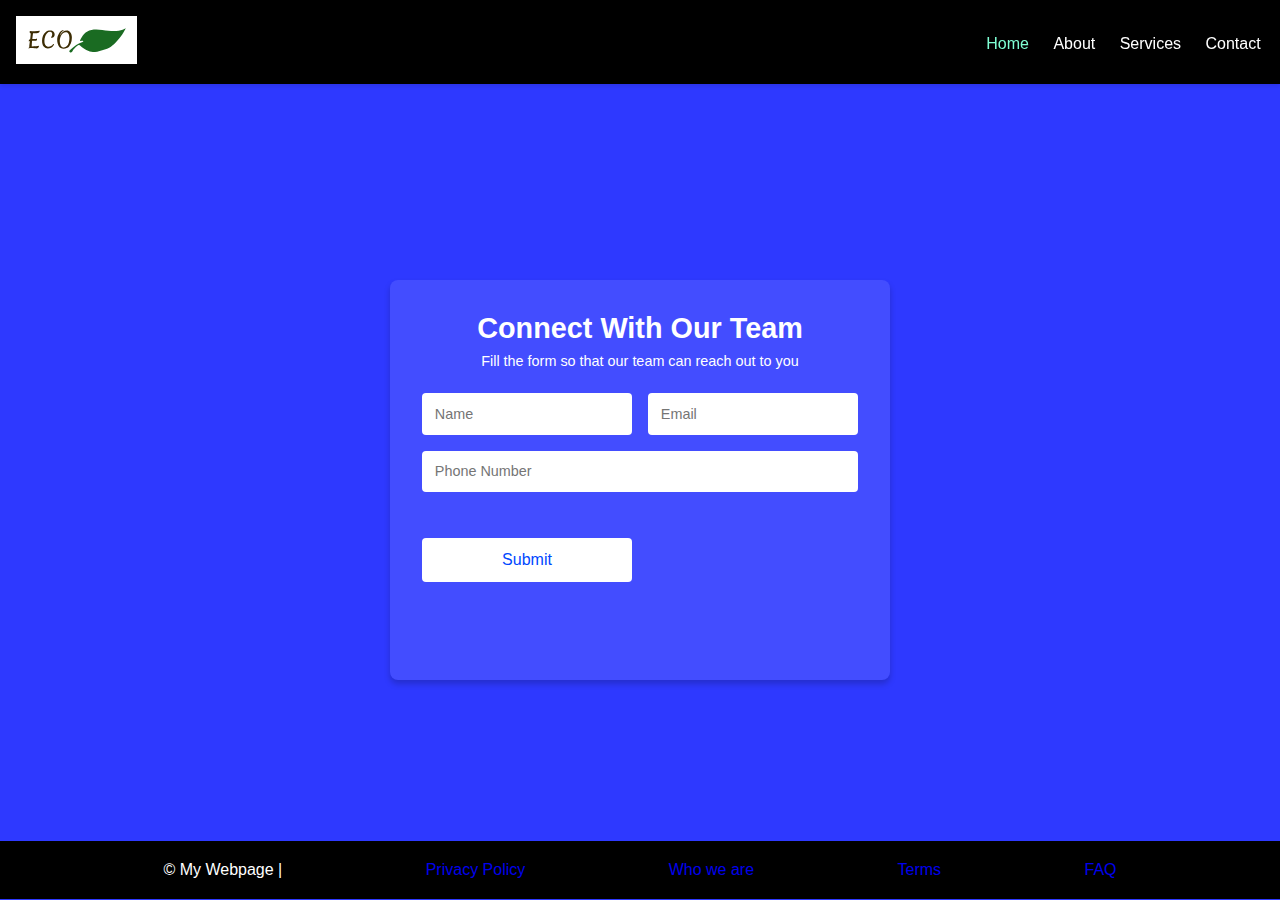
<file: index.html>
<!DOCTYPE html>
<html lang="en">
<head>
    <meta charset="UTF-8">
    <meta name="viewport" content="width=device-width, initial-scale=1.0">
    <link rel="stylesheet" href="./main.css">
    <title>Contact Form</title>
</head>
<body id="contacttwo">
    <nav>
        <a href="#">
            <picture>
                <!-- SVG version for all scenarios due to scalability and efficiency -->
                <source srcset="./assets/logo/ECO_logo.svg" type="image/svg+xml" />
                <!-- High resolution PNG for large screens -->
                <source srcset="./assets/logo/ECO_logo_big.png" media="(min-width: 1024px)" type="image/png" />
                <!-- Small PNG for medium screens -->
                <source srcset="./assets/logo/ECO_logo_small.png" media="(min-width: 768px)" type="image/png" />
                <!-- High resolution JPG for small screens (lower priority than PNG) -->
                <source srcset="./assets/logo/ECO_logo_big.jpg" media="(min-width: 480px)" type="image/jpg" />
                <!-- Fallback small JPG for all other scenarios or if none of the above are supported -->
                <img src="./assets/logo/ECO_logo_small.jpg" alt="ECO company logo">
            </picture>
        </a>
        <span class="spacer"></span>
        <ul>
            <li><a href="#" id="current-page">Home</a></li>
            <li><a href="./pages/about.html">About</a></li>
            <li><a href="./pages/services.html">Services</a></li>
            <li id="last-item"><a href="./pages/contact.html">Contact</a></li>
        </ul>
    </nav>
    <div class="form-container">
        <h1>Connect With Our Team</h1>
        <p>Fill the form so that our team can reach out to you</p>
        <form class="contact-form">
          <input type="text" name="name" placeholder="Name">
          <input type="email" name="email" placeholder="Email">
          <input type="tel" name="phone" placeholder="Phone Number">
          <button type="submit">Submit</button>
        </form>
      </div>
</div>
<footer aria-label="Policies, about us and Frequently Asked Questions"></footeraria-label>
    &copy; My Webpage |
    <a href="https://treecanada.ca/privacy-policy/">Privacy Policy</a>
    <a href="https://treecanada.ca/about-us/contact-us/">Who we are</a>
    <a href="https://treecanada.ca/">Terms</a>
    <a href="https://treecanada.ca/resources/trees-of-canada/">FAQ</a>
</footer>
</body>
</html>
</file>
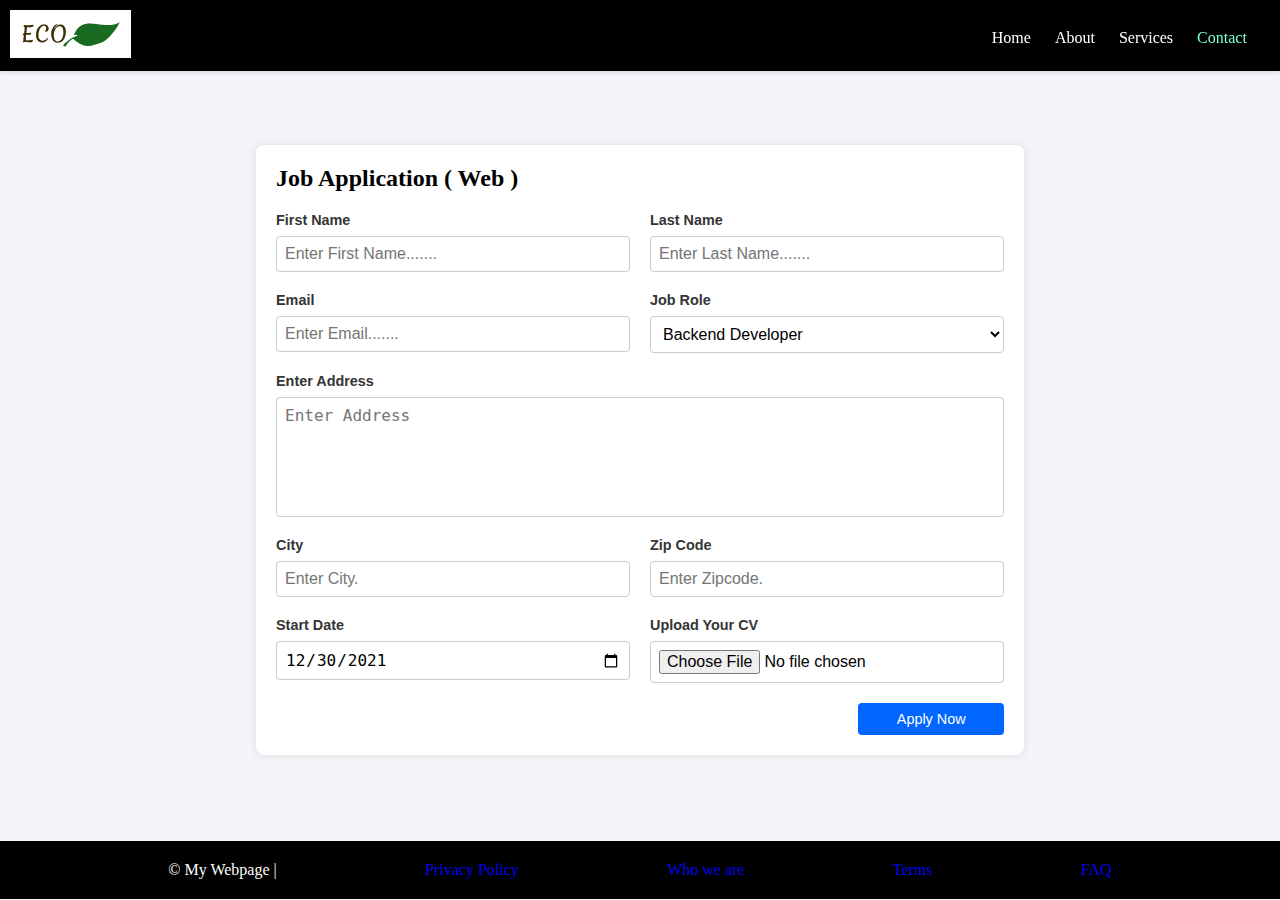
<file: pages/contact.html>
<!DOCTYPE html>
<html lang="en">
<head>
    <meta charset="UTF-8">
    <meta name="viewport" content="width=device-width, initial-scale=1.0">
    <link rel="stylesheet" href="secondary.css">
    <title>Job Application</title>
</head>
<body>
    <nav>
        <a href="#">
            <picture>
                <!-- SVG version for all scenarios due to scalability and efficiency -->
                <source srcset="../assets/logo/ECO_logo.svg" type="image/svg+xml" />
                <!-- High resolution PNG for large screens -->
                <source srcset="../assets/logo/ECO_logo_big.png" media="(min-width: 1024px)" type="image/png" />
                <!-- Small PNG for medium screens -->
                <source srcset="../assets/logo/ECO_logo_small.png" media="(min-width: 768px)" type="image/png" />
                <!-- High resolution JPG for small screens (lower priority than PNG) -->
                <source srcset="../assets/logo/ECO_logo_big.jpg" media="(min-width: 480px)" type="image/jpg" />
                <!-- Fallback small JPG for all other scenarios or if none of the above are supported -->
                <img src="../assets/logo/ECO_logo_small.jpg" alt="ECO company logo">
            </picture>
        </a>
        <span class="spacer"></span>
        <ul>
            <li><a href="../index.html">Home</a></li>
            <li><a href="./about.html">About</a></li>
            <li><a href="./services.html">Services</a></li>
            <li id="last-item"><a href="#" id="current-page">Contact</a></li>
        </ul>
    </nav>
    <div id="form-container">
        <h2 id="form-title">Job Application ( Web )</h2>
        <form id="job-form">
          <div id="first-name-group">
            <label for="first-name">First Name</label>
            <input type="text" id="first-name" placeholder="Enter First Name.......">
          </div>
          <div id="last-name-group">
            <label for="last-name">Last Name</label>
            <input type="text" id="last-name" placeholder="Enter Last Name.......">
          </div>
          <div id="email-group">
            <label for="email">Email</label>
            <input type="email" id="email" placeholder="Enter Email.......">
          </div>
          <div id="job-role-group">
            <label for="job-role">Job Role</label>
            <select id="job-role" style="background-color: white;">
              <option value="backend">Backend Developer</option>
              <option value="frontend">Frontend Developer</option>
              <option value="fullstack">Full Stack Developer</option>
            </select>
          </div>
          <div id="address-group">
            <label for="address">Enter Address</label>
            <textarea id="address" rows="4" placeholder="Enter Address"></textarea>
          </div>
          <div id="city-group">
            <label for="city">City</label>
            <input type="text" id="city" placeholder="Enter City.">
          </div>
          <div id="pincode-group">
            <label for="pincode">Zip Code</label>
            <input type="text" id="pincode" placeholder="Enter Zipcode.">
          </div>
          <div id="start-date-group">
            <label for="start-date">Start Date</label>
            <input type="date" id="start-date" value="2021-12-30">
          </div>
          <div id="cv-group">
            <label for="cv">Upload Your CV</label>
            <input type="file" id="cv">
          </div>
          <div id="submit-group">
            <button type="submit" id="apply-btn">Apply Now</button>
          </div>
        </form>
      </div>
    <footer aria-label="Policies, about us and Frequently Asked Questions"></footeraria-label>
        &copy; My Webpage |
        <a href="https://treecanada.ca/privacy-policy/">Privacy Policy</a>
        <a href="https://treecanada.ca/about-us/contact-us/">Who we are</a>
        <a href="https://treecanada.ca/">Terms</a>
        <a href="https://treecanada.ca/resources/trees-of-canada/">FAQ</a>
    </footer>
</body>
</html>
</file>
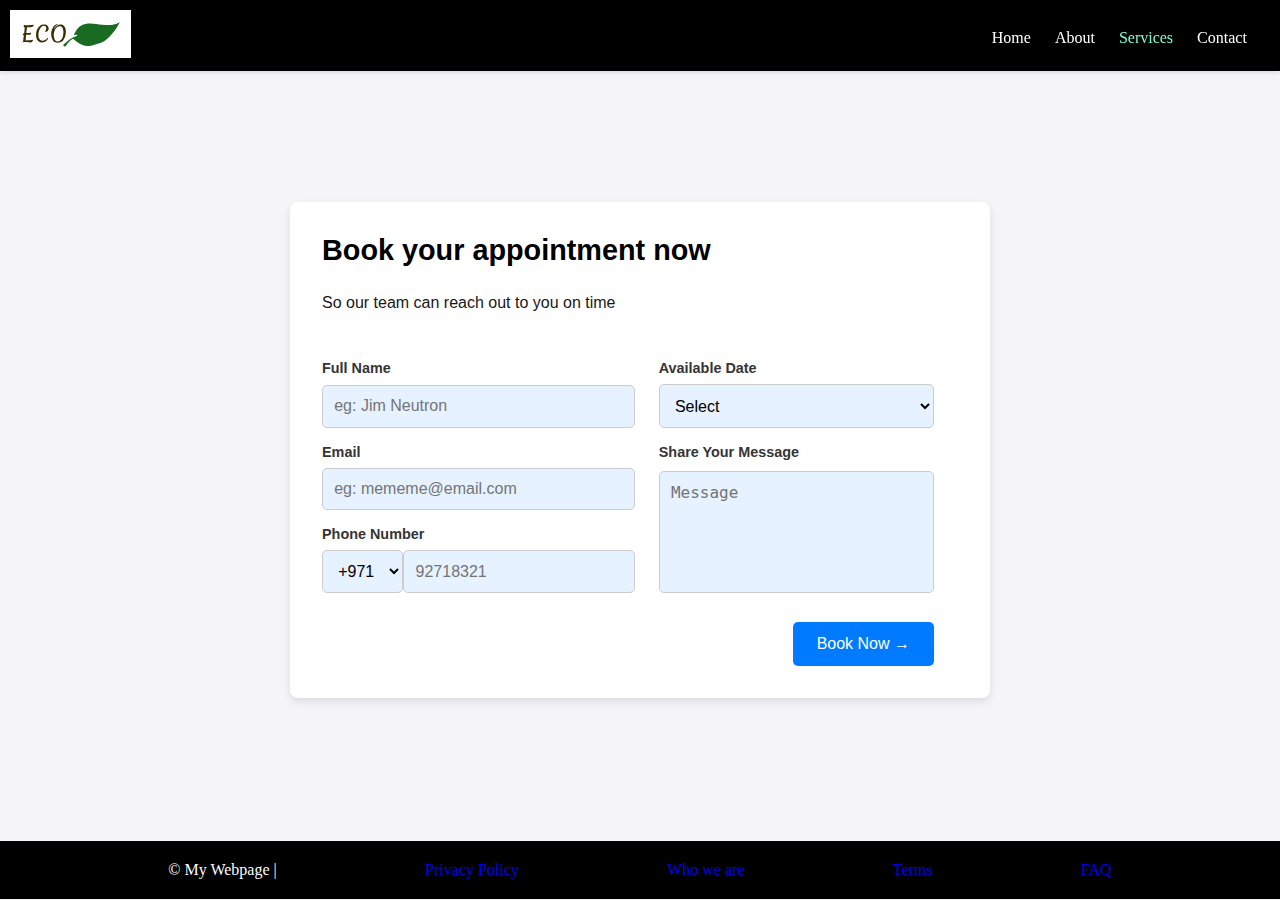
<file: pages/services.html>
<!DOCTYPE html>
<html lang="en">
<head>
    <meta charset="UTF-8">
    <meta name="viewport" content="width=device-width, initial-scale=1.0">
    <link rel="stylesheet" href="secondary.css">
    <title>Book Appointment</title>
</head>
<body>
    <nav>
        <a href="#">
            <picture>
                <!-- SVG version for all scenarios due to scalability and efficiency -->
                <source srcset="../assets/logo/ECO_logo.svg" type="image/svg+xml" />
                <!-- High resolution PNG for large screens -->
                <source srcset="../assets/logo/ECO_logo_big.png" media="(min-width: 1024px)" type="image/png" />
                <!-- Small PNG for medium screens -->
                <source srcset="../assets/logo/ECO_logo_small.png" media="(min-width: 768px)" type="image/png" />
                <!-- High resolution JPG for small screens (lower priority than PNG) -->
                <source srcset="../assets/logo/ECO_logo_big.jpg" media="(min-width: 480px)" type="image/jpg" />
                <!-- Fallback small JPG for all other scenarios or if none of the above are supported -->
                <img src="../assets/logo/ECO_logo_small.jpg" alt="ECO company logo">
            </picture>
        </a>
        <span class="spacer"></span>
        <ul>
            <li><a href="../index.html">Home</a></li>
            <li><a href="./about.html">About</a></li>
            <li><a href="#" id="current-page">Services</a></li>
            <li id="last-item"><a href="./contact.html">Contact</a></li>
        </ul>
    </nav>
    <div class="form-container">
        <h1>Book your appointment now</h1>
        <p>So our team can reach out to you on time</p>
        <form>
          <div class="form-grid">
            <div class="form-field">
              <label for="full-name">Full Name</label>
              <input type="text" id="full-name" placeholder="eg: Jim Neutron">
            </div>
            <div class="form-field">
              <label for="date">Available Date</label>
              <select id="date">
                <option value="" disabled selected>Select</option>
                <option value="date1">First Date</option>
                <option value="date2">Second Date</option>
              </select>
            </div>
            <div class="form-field">
              <label for="email">Email</label>
              <input type="email" id="email" placeholder="eg: mememe@email.com">
            </div>
            <div class="form-field message-field">
              <label for="message">Share Your Message</label>
              <textarea id="message" placeholder="Message"></textarea>
            </div>
            <div class="form-field phone-field">
              <label for="phone">Phone Number</label>
              <div class="phone-grid">
                <select id="country-code">
                  <option value="+971">+971</option>
                  <option value="+1">+1</option>
                </select>
                <input type="text" id="phone" placeholder="92718321">
              </div>
            </div>
          </div>
          <div class="btn-container">
            <button type="submit" class="btn">Book Now →</button>
          </div>
        </form>
      </div>
    <footer aria-label="Policies, about us and Frequently Asked Questions"></footeraria-label>
        &copy; My Webpage |
        <a href="https://treecanada.ca/privacy-policy/">Privacy Policy</a>
        <a href="https://treecanada.ca/about-us/contact-us/">Who we are</a>
        <a href="https://treecanada.ca/">Terms</a>
        <a href="https://treecanada.ca/resources/trees-of-canada/">FAQ</a>
    </footer>
</body>
</html>
</file>
<file: main.css>
* {
    box-sizing: border-box;
    margin: 0;
    padding: 0;
    text-decoration: none;
    list-style: none;
}

nav {
    position: fixed; /* Fixed at the top */
    top: 0;
    left: 0;
    width: 100%; 
    background-color: #000000; 
    z-index: 10; /* ensure it stays above other elements */
    padding: 1rem; /*for spacing */
    box-shadow: 0 2px 4px rgba(0, 0, 0, 0.1); 
}

nav > a {
    vertical-align: bottom;
}

nav img {
    max-height: 48px;
    background-color: white;
}

nav ul,
nav ul li,
.spacer {
    display: inline-block;
}

.spacer {
    /* Parent width - Logo width - Menu <ul> width */
    width: calc(100% - 132px - 276px);
}

nav ul {
    margin-bottom: 15px;
}

nav ul li {
    margin-right: 20px;
}

#last-item {
    margin-right: 0px;
}

nav ul li a:link,
nav ul li a:visited {
    color: white;
}

nav ul li a:hover {
    color: rgb(229, 145, 0);
}

nav ul li a:active {
    color: rgb(92, 229, 0);
}

#current-page {
    color: aquamarine;
}
body {
    margin-top: 60px; /* avoid overlap */
    display: flex;
    justify-content: center;
    align-items: center;
    height: calc(100vh - 60px); /* change based on nav */
    background-color: #2e39ff; 
    font-family: Arial, sans-serif;
    color: white;
  }
  
  .form-container {
    text-align: center;
    padding: 2rem;
    background-color: rgba(255, 255, 255, 0.1);
    border-radius: 8px;
    box-shadow: 0 4px 6px rgba(0, 0, 0, 0.2);
    max-width: 500px;
    width: 100%;
    height: 400px;
  }
  
  h1 {
    font-size: 1.8rem;
    margin-bottom: 0.5rem;
  }
  
  p {
    font-size: 0.9rem;
    margin-bottom: 1.5rem;
  }
  
  .contact-form {
    display: grid;
    grid-template-columns: 1fr 1fr;
    gap: 1rem;
  }
  
  .contact-form input[type="text"],
  .contact-form input[type="email"],
  .contact-form input[type="tel"] {
    padding: 0.8rem;
    border: none;
    border-radius: 4px;
    font-size: 0.9rem;
    width: 100%;
  }
  
  .contact-form input[type="tel"] {
    grid-column: 1 / -1; 
  }
  
  .contact-form button {
    padding: 0.8rem;
    background-color: white;
    color: #0047FF;
    font-size: 1rem;
    border: none;
    border-radius: 4px;
    grid-column: 1 / 2; 
    margin-top: 30px;
  }
  
  .contact-form button:hover {
    background-color: #e6e6e6;
  }
  footer {
    background-color: black;
    color: white;
    margin: 1px;
    padding: 20px;
    bottom: 0px;
    display: flex;
    justify-content: space-evenly;
    width: 100%;
text-align: center;
clear:both;
position: fixed;
box-sizing: border-box;
   }
   #contact-section {
    display: grid;
    grid-template-columns: 1fr 1fr auto; /* Three columns */
    gap: 2rem;
    background-color: #fdf7f0;
    border-radius: 12px;
    padding: 2rem;
    max-width: 900px;
    width: 100%;
    box-shadow: 0 4px 8px rgba(0, 0, 0, 0.1);
    margin: auto;
    align-items: start; 
  }
  
  /* Contact Image */
  #contact-image img {
    width: 100%;
    height: 500px;
    border-top-right-radius: 30px;
    border-bottom-left-radius: 30px;
    grid-column: 1; 
  }
  
  /* Contact Form */
  #contact-form {
    display: grid;
    grid-template-rows: auto 1fr auto; 
    gap: 2rem;
    grid-column: 2; 
  }
  
  #contact-header {
    font-size: 4rem;
    margin-bottom: 1rem;
    color: #06019c;
    font-family: 'Courier New', Courier, monospace;
  }
  
  /* Form Grid */
  #contact-form-grid {
    display: grid;
    grid-template-columns: 1fr; 
    gap: 1rem;
  }
  
  #contact-form-grid label {
    font-weight: bold;
    font-size: 0.9rem;
  }
  
  #contact-form-grid input,
  #contact-form-grid textarea {
    padding: 0.8rem;
    border-radius: 4px;
    font-size: 1rem;
    
  }
  
  /* Submit Button */
  #contact-submit-btn {
    background-color: #00284d;
    color: white;
    padding: 0.8rem;
    font-size: 1rem;
    justify-self: middle; 
  border-radius: 32px;
  }
  
  #contact-submit-btn:hover {
    background-color: #0047FF;
  }
  
  /* Contact Info */
  #contact-info {
    display: grid;
    grid-template-columns: 1fr;
    gap: 1rem;
    justify-self: end; 
    align-self: start; 
    color: #06019c;
  }
  
  #contact-info p {
    line-height: 1.5;
    margin: 0;
  }
  
  /* Social Icons */
  #contact-social-icons {
    display: grid;
    grid-auto-flow: column; 
    gap: 1rem;
    grid-column: 3; /* move then to third column */
    justify-self: end; /* align right of text */
    align-self: start; 
  }
  
  #contact-social-icons a {
    text-decoration: none;
    color: #001f54; 
    font-size: 1.5rem;
  }
  
  #contact-social-icons a:hover {
    color: #0047FF;
  }

  
  /* addition of underline if focus*/
  input[type="text"]:focus, 
  input[type="email"]:focus, 
  textarea:focus {
      border-bottom: 2px solid darkblue;
  }
  
  
  label {
      display: none; 
  }
</file>
<file: pages/secondary.css>
footer {
    background-color: black;
    color: white;
    margin: 1px;
    padding: 20px;
    bottom: 0px;
    display: flex;
    justify-content: space-evenly;
    width: 100%;
text-align: center;
clear:both;
position: fixed;
box-sizing: border-box;
   }
   nav {
    position: fixed; /* Fixed at the top */
    top: 0;
    left: 0;
    width: 100%; 
    background-color: #000000; 
    z-index: 10; /* ensure it stays above other elements */
    padding: 0.6rem; /*for spacing */
    box-shadow: 0 2px 4px rgba(0, 0, 0, 0.1); 
}

nav > a {
    vertical-align: bottom;
}

nav img {
    max-height: 48px;
    background-color: white;
}

nav ul,
nav ul li,
.spacer {
    display: inline-block;
}

.spacer {
    /* Parent width - Logo width - Menu <ul> width */
    width: calc(100% - 132px - 276px);
}

nav ul {
    margin-bottom: 15px;
}

nav ul li {
    margin-right: 20px;
}

#last-item {
    margin-right: 0px;
}

nav ul li a:link,
nav ul li a:visited {
    color: white;
}

nav ul li a:hover {
    color: rgb(229, 145, 0);
}

nav ul li a:active {
    color: rgb(92, 229, 0);
}

#current-page {
    color: aquamarine;
}
* {
    box-sizing: border-box;
    margin: 0;
    padding: 0;
    text-decoration: none;
    list-style: none;
}
body {
    background-color: #f4f4f9;
    display: grid;
    place-items: center;
    min-height: 100vh;
  }
  
  .form-container {
    background: #fff;
    padding: 2rem;
    border-radius: 8px;
    box-shadow: 0 4px 8px rgba(0, 0, 0, 0.1);
    max-width: 700px;
    width: 100%;
    display: grid;
    grid-template-columns: 1fr auto;
    gap: 1.5rem;
  }
  
  h1 {
        font-size: 1.8rem;
        margin-bottom: 0.2rem;
        color: #000000; 
        grid-column: span 2;
        font-family: sans-serif;
  }
  
  p {
    color: #181818;
    margin-bottom: 1.5rem;
    grid-column: span 2;
    font: bolder;
    font-family: sans-serif;
  }
  
  .form-grid {
    display: grid;
    grid-template-columns: 1fr 1fr;
    gap: 1rem 1.5rem;
    grid-column: span 2;
  }
  
  .form-field {
    display: grid;
    gap: 0.5rem;
  }
  
  .message-field {
    grid-column: 2; /* Place message field in the right column */
    grid-row: 2 / span 2; /*span vertically */
  }
  
  .phone-grid {
    display: grid;
    grid-template-columns: 0.3fr 1fr;
    
  }
  
  label {
    font-size: 0.9rem;
    color: #353535;
    font-weight: bold;
    font-family: sans-serif;
  }
  
  input, select, textarea {
    padding: 0.7rem;
    font-size: 1rem;
    border: 1px solid #ccc;
    border-radius: 5px;
    outline: none;
    background-color: #e6f2ff;
  }
  
  input:focus, select:focus, textarea:focus {
    border-color: #007bff;
  }
  
  textarea {
    resize: none;
    min-height: 120px;
  }
  
  .btn-container {
    display: grid;
    justify-self: end; /*button to the right */
    align-self: center;
    margin-top: 1.8rem;
  }
  
  .btn {
    background-color: #007bff;
    color: #fff;
    padding: 0.8rem 1.5rem;
    border: none;
    font-size: 1rem;
    border-radius: 5px;
  }
  
  .btn:hover {
    background-color: #0056b3;
  }
  #form-container {
    background: #fff;
    padding: 20px;
    border-radius: 8px;
    width: 60%;
    box-shadow: 0 0 10px rgba(0, 0, 0, 0.1);
  }
  
  #form-title {
    text-align: left;
    margin-bottom: 20px;
    font-size: 1.5rem;
  }
  
  #job-form {
    display: grid;
    grid-template-columns: repeat(2, 1fr);
    gap: 20px;
  }
  
  [id$="-group"] {
    display: flex;
    flex-direction: column;
  }
  
  [id$="-group"] label {
    font-weight: bold;
    margin-bottom: 8px;
  }
  
  [id$="-group"] input,
  [id$="-group"] textarea,
  [id$="-group"] select {
    padding: 8px;
    border: 1px solid #ccc;
    border-radius: 4px;
  }
  
  #address-group {
    grid-column: span 2; /*address full-width */
  }
  
  #submit-group {
    grid-column: span 2; /*grid placement */
    display: flex;
  }
  
  #apply-btn {
    background-color: #0066ff;
    color: white;
    border: none;
    padding: 8px 15px; 
    font-size: 0.9rem; 
    border-radius: 4px;
    justify-self: flex-end;
    align-self: flex-end;
    width: 20%;
  }
  
  #apply-btn:hover {
    background-color: #0055cc;
  }
  #job-form input[type="text"],
#job-form input[type="email"],
#job-form input[type="date"],
#job-form input[type="file"],
#job-form textarea {
  background-color: white; 
}
</file>
